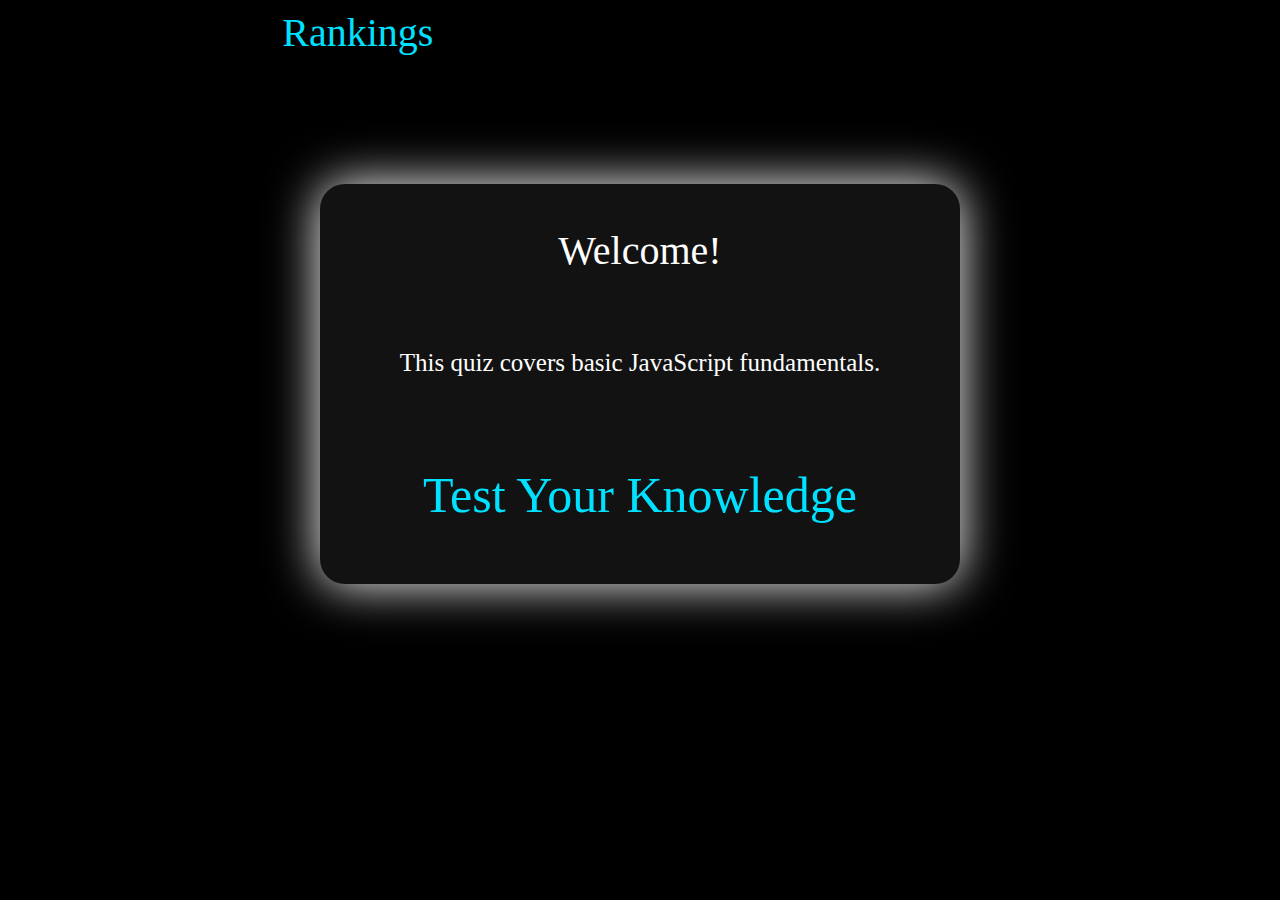
<file: index.html>
<!DOCTYPE html>
<html lang="en">

<head>
    <meta charset="UTF-8">
    <meta http-equiv="X-UA-Compatible" content="IE=edge">
    <meta name="viewport" content="width=device-width, initial-scale=1.0">
    <link rel="stylesheet" href="assets/css/reset.css">
    <link rel="stylesheet" href="assets/css/main.css">
    <title>Quiz Home</title>
</head>

<body>
    <!-- outer container -->
    <div class="outer-container">
        <!-- top bar with view high scores and timer -->
        <div class="top-bar">
            <a href="rankings.html">Rankings</a>
            <p id="countdown"></p>
        </div>
        <!-- inner container for main content -->
        <div class="inner-container">
            <header>Welcome!</header>
            <p>This quiz covers basic JavaScript fundamentals.</p>
            <main>
                <button id="start"><a href="quiz.html">Test Your Knowledge</a></button>
            </main>
        </div>
    </div>
</body>

</html>
</file>
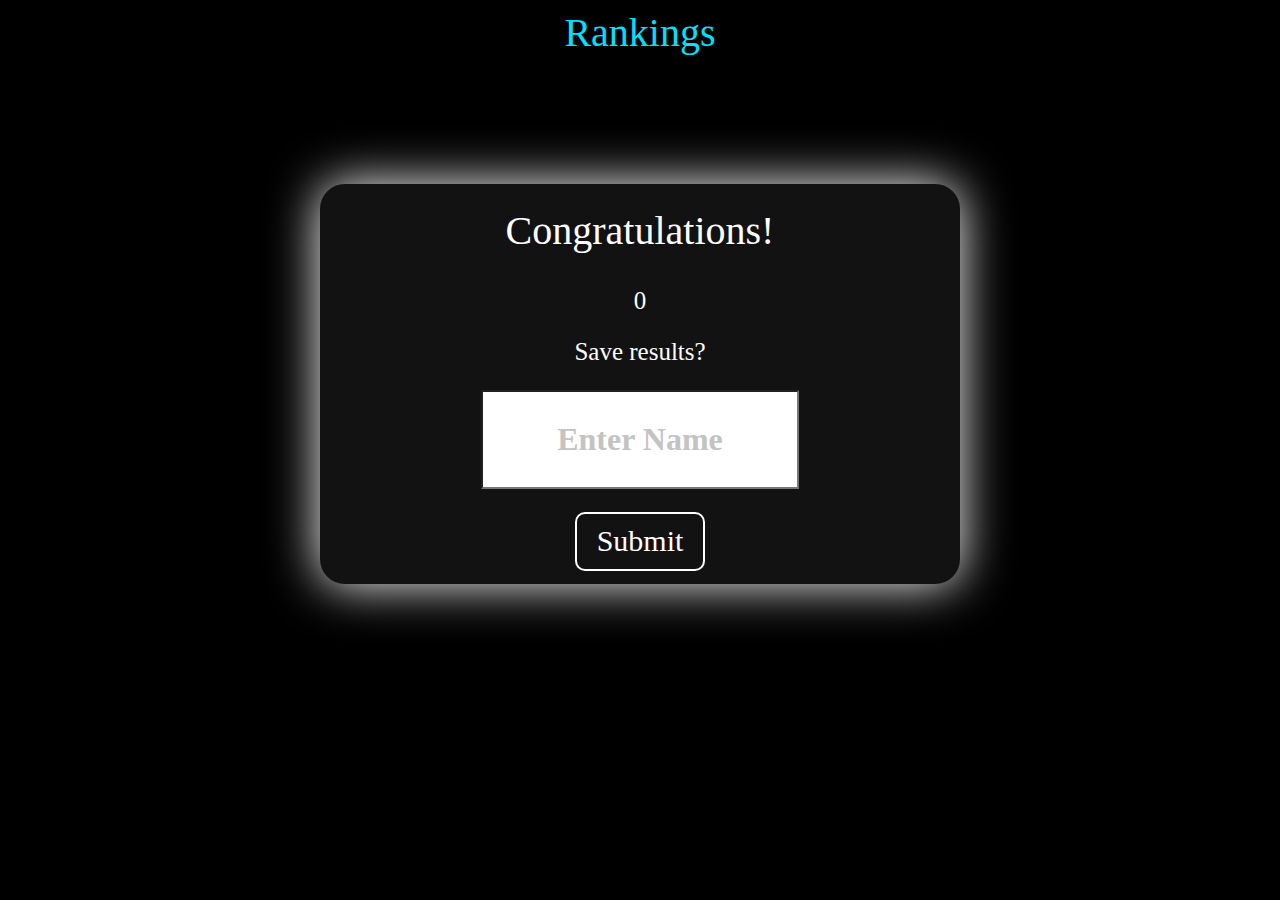
<file: gratz.html>
<!DOCTYPE html>
<html lang="en">
<head>
    <meta charset="UTF-8">
    <meta http-equiv="X-UA-Compatible" content="IE=edge">
    <meta name="viewport" content="width=device-width, initial-scale=1.0">
    <link rel="stylesheet" href="assets/css/reset.css">
    <link rel="stylesheet" href="assets/css/gratz.css">
    <title>Congratulations!</title>
</head>
<body>
    <div class="top-bar">
        <a href="rankings.html">Rankings</a>
    </div>
    <div class="container">
        
        <header>Congratulations!</header>
        <p id="points"></p>
        <p>Save results?</p>
        <input type="text" placeholder="Enter Name">
        <button><a href="rankings.html">Submit</a></button>
    </div>

    <script src="assets/javascript/quiz.js"></script>
    <script src="assets/javascript/gratz.js"></script>
    
</body>
</html>
</file>
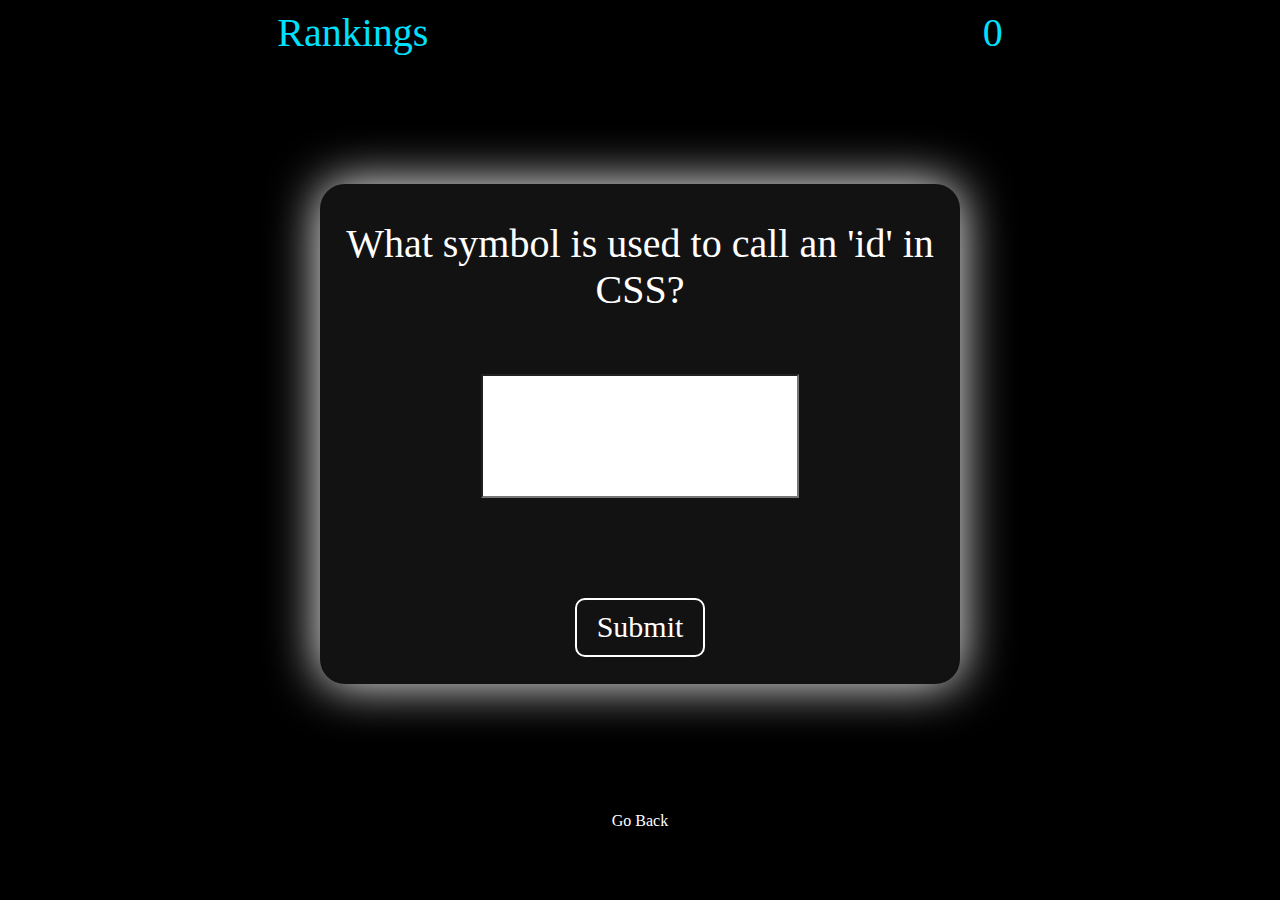
<file: quiz.html>
<!DOCTYPE html>
<html lang="en">
<head>
    <meta charset="UTF-8">
    <meta http-equiv="X-UA-Compatible" content="IE=edge">
    <meta name="viewport" content="width=device-width, initial-scale=1.0">
    <link rel="stylesheet" href="assets/css/reset.css">
    <link rel="stylesheet" href="assets/css/quiz.css">
    <title>Code Quiz</title>
</head>
<body>
<!-- outer container -->
<div class="outer-container">
    <!-- top bar with view high scores and timer -->
    <div class="top-bar">
        <a href="rankings.html">Rankings</a>
        <p id="countdown">0</p>
    </div>
    <!-- inner container for main content -->
    <div class="inner-container">
        <header id="question"></header>
        <input type="text" id="answer">
        <p id="correct"></p>
        <button id="submit">Submit</button>
    </div>
</div>




    <div class="back-button">
        <a href="index.html">Go Back</a>
    </div>

    <script src="assets/javascript/quiz.js"></script>
</body>
</html>
</file>
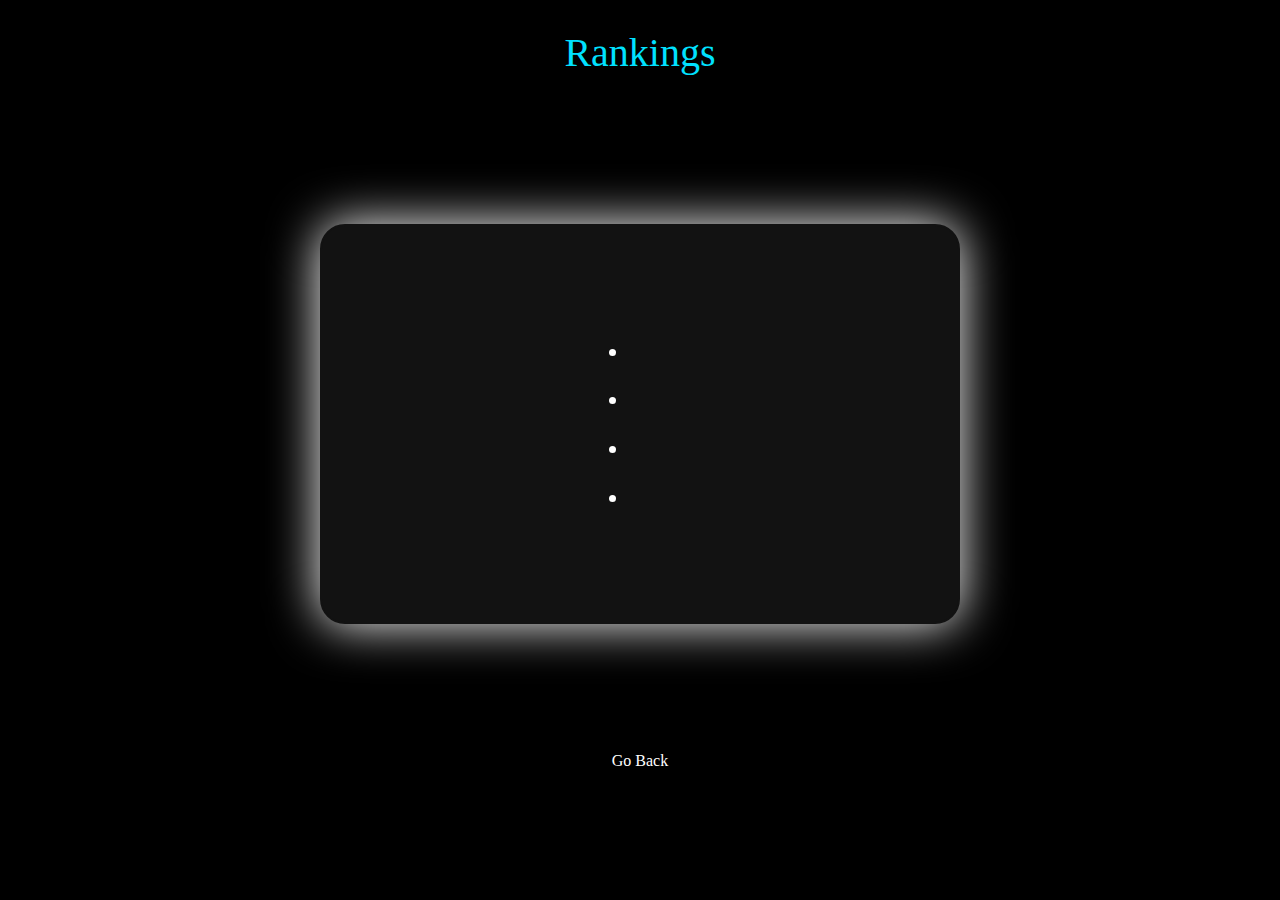
<file: rankings.html>
<!DOCTYPE html>
<html lang="en">
<head>
    <meta charset="UTF-8">
    <meta http-equiv="X-UA-Compatible" content="IE=edge">
    <meta name="viewport" content="width=device-width, initial-scale=1.0">
    <link rel="stylesheet" href="assets/css/reset.css">
    <link rel="stylesheet" href="assets/css/rankings.css">
    <title>Rankings</title>
</head>
<body>
    <div class="top-bar">
        <header>Rankings</header>
    </div>
    <div class="container">
        <ul class="rank">
            <li></li>
            <li></li>
            <li></li>
            <li></li>
        </ul>
    </div>
    <div class="back-button">
        <a href="index.html">Go Back</a>
    </div>

    <script src="assets/javascript/gratz.js"></script>
</body>
</html>
</file>
<file: assets/css/main.css>
* {
    margin: 0;
    padding: 0;
    box-sizing: border-box;
    background-color: black;
}

.top-bar {
    display: flex;
    justify-content: space-around;
    margin-top: 10px;
    font-size: 40px;
    color: rgb(0, 225, 255);
}

.top-bar a {
    color: rgb(0, 225, 255);
    text-decoration: none;
}

.top-bar a:hover {
    color: rgb(190, 250, 255);
    text-decoration: none;
}

.top-bar a:active {
    color: rgb(0, 110, 120);
    text-decoration: none;
}

.inner-container {
    display: flex;
    flex-direction: column;
    justify-content: space-around;
    align-items: center;
    text-align: center;
    border-style: solid;
    border-width: 2px;
    border-color: rgb(18, 18, 18);
    border-radius: 25px;
    background-color: rgb(18, 18, 18);
    margin: 10% 25% 10% 25%;
    height: 400px;
    color: white;
    box-shadow: 0 0 50px white;
}

.inner-container header {
    font-size: 40px;
    padding: 10px;
    background-color: rgb(18, 18, 18);
}

.inner-container p {
    font-size: 25px;
    background-color: rgb(18, 18, 18);
}
.inner-container button {
    padding: 25px;
    background-color: rgb(18, 18, 18);
    border: none;
}

.inner-container button a {
    font-size: 50px;
    color: rgb(0, 225, 255);
    text-decoration: none;
    
}

.inner-container button a:hover {
    color: rgb(190, 250, 255);
    text-decoration: none;
}

.inner-container button a:active {
    color: rgb(0, 110, 120);
    text-decoration: none;
}
</file>
<file: assets/css/gratz.css>
* {
    margin: 0;
    padding: 0;
    box-sizing: border-box;
    background-color: black;
}

.top-bar {
    display: flex;
    justify-content: space-around;
    margin-top: 10px;
    font-size: 40px;
    color: rgb(0, 225, 255);
}

.top-bar a {
    color: rgb(0, 225, 255);
    text-decoration: none;
}

.top-bar a:hover {
    color: rgb(190, 250, 255);
    text-decoration: none;
}

.top-bar a:active {
    color: rgb(0, 110, 120);
    text-decoration: none;
}

.container {
    display: flex;
    flex-direction: column;
    justify-content: space-around;
    align-items: center;
    border-style: solid;
    border-width: 2px;
    border-color: rgb(18, 18, 18);
    border-radius: 25px;
    background-color: rgb(18, 18, 18);
    margin: 10% 25% 10% 25%;
    height: 400px;
    color: white;
    box-shadow: 0 0 50px white;
}

.container header {
    font-size: 40px;
    padding: 10px;
    background-color: rgb(18, 18, 18);
}

.container p {
    font-size: 25px;
    background-color: rgb(18, 18, 18);
}

.container input {
    
    height: 25%;
    width: 50%;
    font-size: 2em;
    color: rgb(0, 0, 0);
    background-color: rgb(255, 255, 255);
    font-weight: bolder;
    text-align: center;
}

.container input::placeholder {
    color: rgb(195, 195, 195);
}

.container button {
    background-color: rgb(18, 18, 18);
    border-style: solid;
    border-color: white;
    border-radius: 10px;
    padding: 10px 20px 10px 20px;
    font-size: 30px;
    color: white;
}

.container button a {
    color: white;
    text-decoration: none;
}

.container button:hover {
    cursor: pointer;
    height: 65px;
    width: 140px;
}


.back-button {
    display: flex;
    justify-content: center;
}

.back-button a {
    color: white;
    text-decoration: none;
}
</file>
<file: assets/css/quiz.css>
* {
    margin: 0;
    padding: 0;
    box-sizing: border-box;
    background-color: black;
}

.top-bar {
    display: flex;
    justify-content: space-around;
    margin-top: 10px;
    font-size: 40px;
    color: rgb(0, 225, 255);
}

.top-bar a {
    color: rgb(0, 225, 255);
    text-decoration: none;
}

.top-bar a:hover {
    color: rgb(190, 250, 255);
    text-decoration: none;
}

.top-bar a:active {
    color: rgb(0, 110, 120);
    text-decoration: none;
}

.inner-container {
    display: flex;
    flex-wrap: wrap;
    flex-direction: column;
    justify-content: space-around;
    align-items: center;
    border-style: solid;
    border-width: 2px;
    border-color: rgb(18, 18, 18);
    border-radius: 25px;
    background-color: rgb(18, 18, 18);
    margin: 10% 25% 10% 25%;
    height: 500px;
    color: white;
    box-shadow: 0 0 50px white;
}

.inner-container header {
    font-size: 40px;
    padding: 10px;
    background-color: rgb(18, 18, 18);
    text-align: center;
}

.inner-container input {
    
    height: 25%;
    width: 50%;
    font-size: 2em;
    color: rgb(0, 0, 0);
    background-color: rgb(255, 255, 255);
    font-weight: bolder;
    text-align: center;
}

.inner-container button {
    background-color: rgb(18, 18, 18);
    border-style: solid;
    border-color: white;
    border-radius: 10px;
    padding: 10px 20px 10px 20px;
    font-size: 30px;
    color: white;
}

.inner-container button:hover {
    background-color: white;
    border-style: solid;
    border-color: rgb(18, 18, 18);
    border-radius: 10px;
    padding: 10px 20px 10px 20px;
    font-size: 30px;
    color: rgb(18, 18, 18);
    transition: .3s;
    cursor: pointer;
}

.back-button {
    display: flex;
    justify-content: center;
}

.back-button a {
    color: white;
    text-decoration: none;
}
</file>
<file: assets/css/rankings.css>
* {
    margin: 0;
    padding: 0;
    box-sizing: border-box;
    background-color: black;
}

.top-bar {
    display: flex;
    justify-content: center;
    margin-top: 10px;
    padding: 20px;
    font-size: 40px;
    color: rgb(0, 225, 255);
}

.container {
    display: flex;
    flex-direction: column;
    flex-wrap: wrap;
    justify-content: space-around;
    align-items: center;
    border-style: solid;
    border-width: 2px;
    border-color: rgb(18, 18, 18);
    border-radius: 25px;
    background-color: rgb(18, 18, 18);
    margin: 10% 25% 10% 25%;
    height: 400px;
    color: white;
    box-shadow: 0 0 50px white;
}

.container ul li {
    font-size: 25px;
    padding: 10px;
    background-color: rgb(18, 18, 18);
}

.back-button {
    display: flex;
    justify-content: center;
}

.back-button a {
    color: white;
    text-decoration: none;
}
</file>
